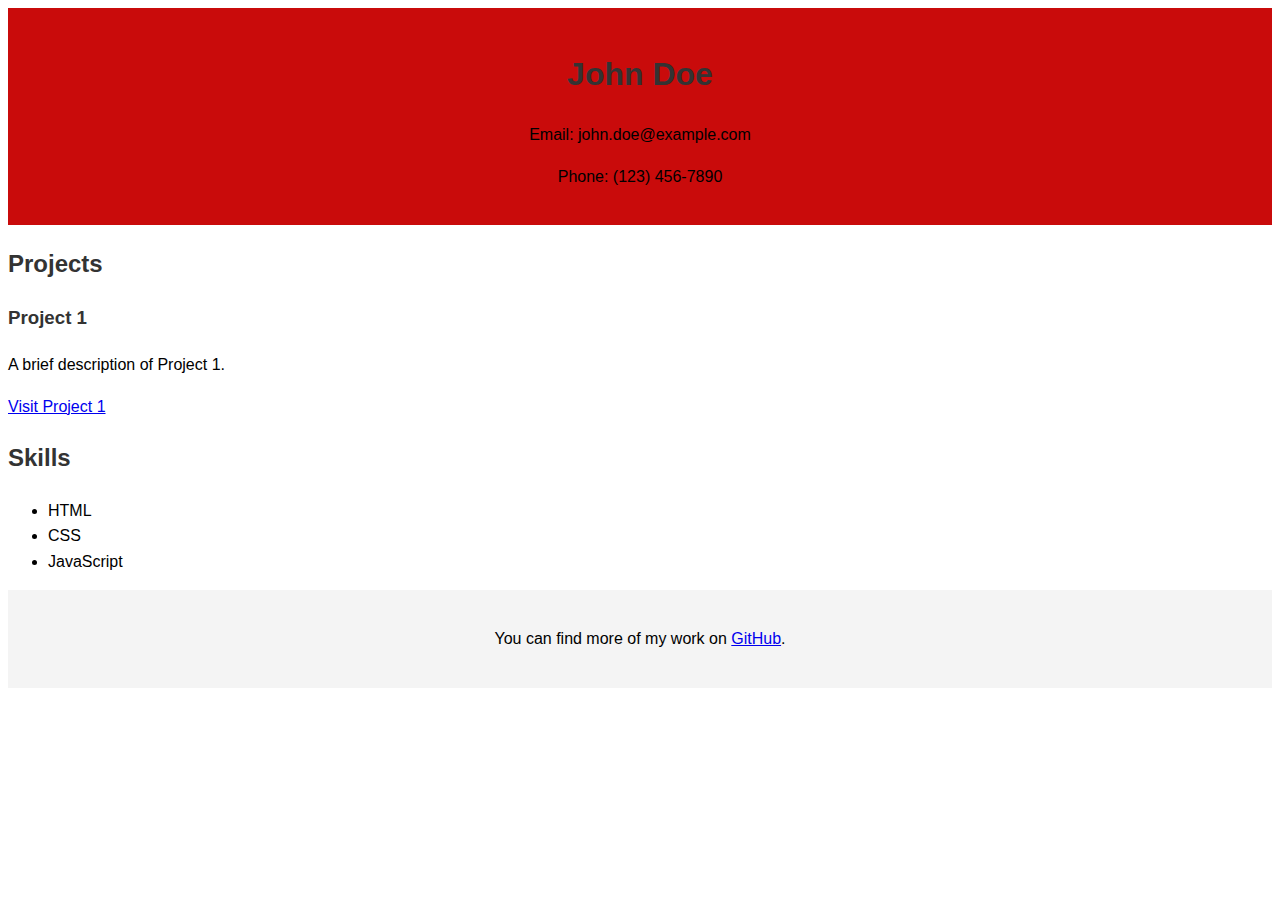
<file: index.html>
<!DOCTYPE html>
<html lang="en">
    <head>
        <meta charset="UTF-8">
        <meta name="viewport" content="width=device-width, initial-scale=1.0">
        <title>Portfolio</title>
        <link rel="stylesheet" href="sty.css">
       </head>
<body>
    <header>
        <h1>John Doe</h1>
        <p>Email: john.doe@example.com</p>
        <p>Phone: (123) 456-7890</p>
     </header>
      
     <section>
        <h2>Projects</h2>
        <div class="project">
          <h3>Project 1</h3>
          <p>A brief description of Project 1.</p>
          <a href="https://example.com/project1">Visit Project 1</a>
        </div>
        <!-- Add more projects here -->
     </section>
      
     <section>
        <h2>Skills</h2>
        <ul>
          <li>HTML</li>
          <li>CSS</li>
          <li>JavaScript</li>
          <!-- Add more skills here -->
        </ul>
     </section>
      
     <footer>
        <p>You can find more of my work on <a href="https://github.com/johndoe">GitHub</a>.</p>
     </footer>
</body>
</html>
</file>
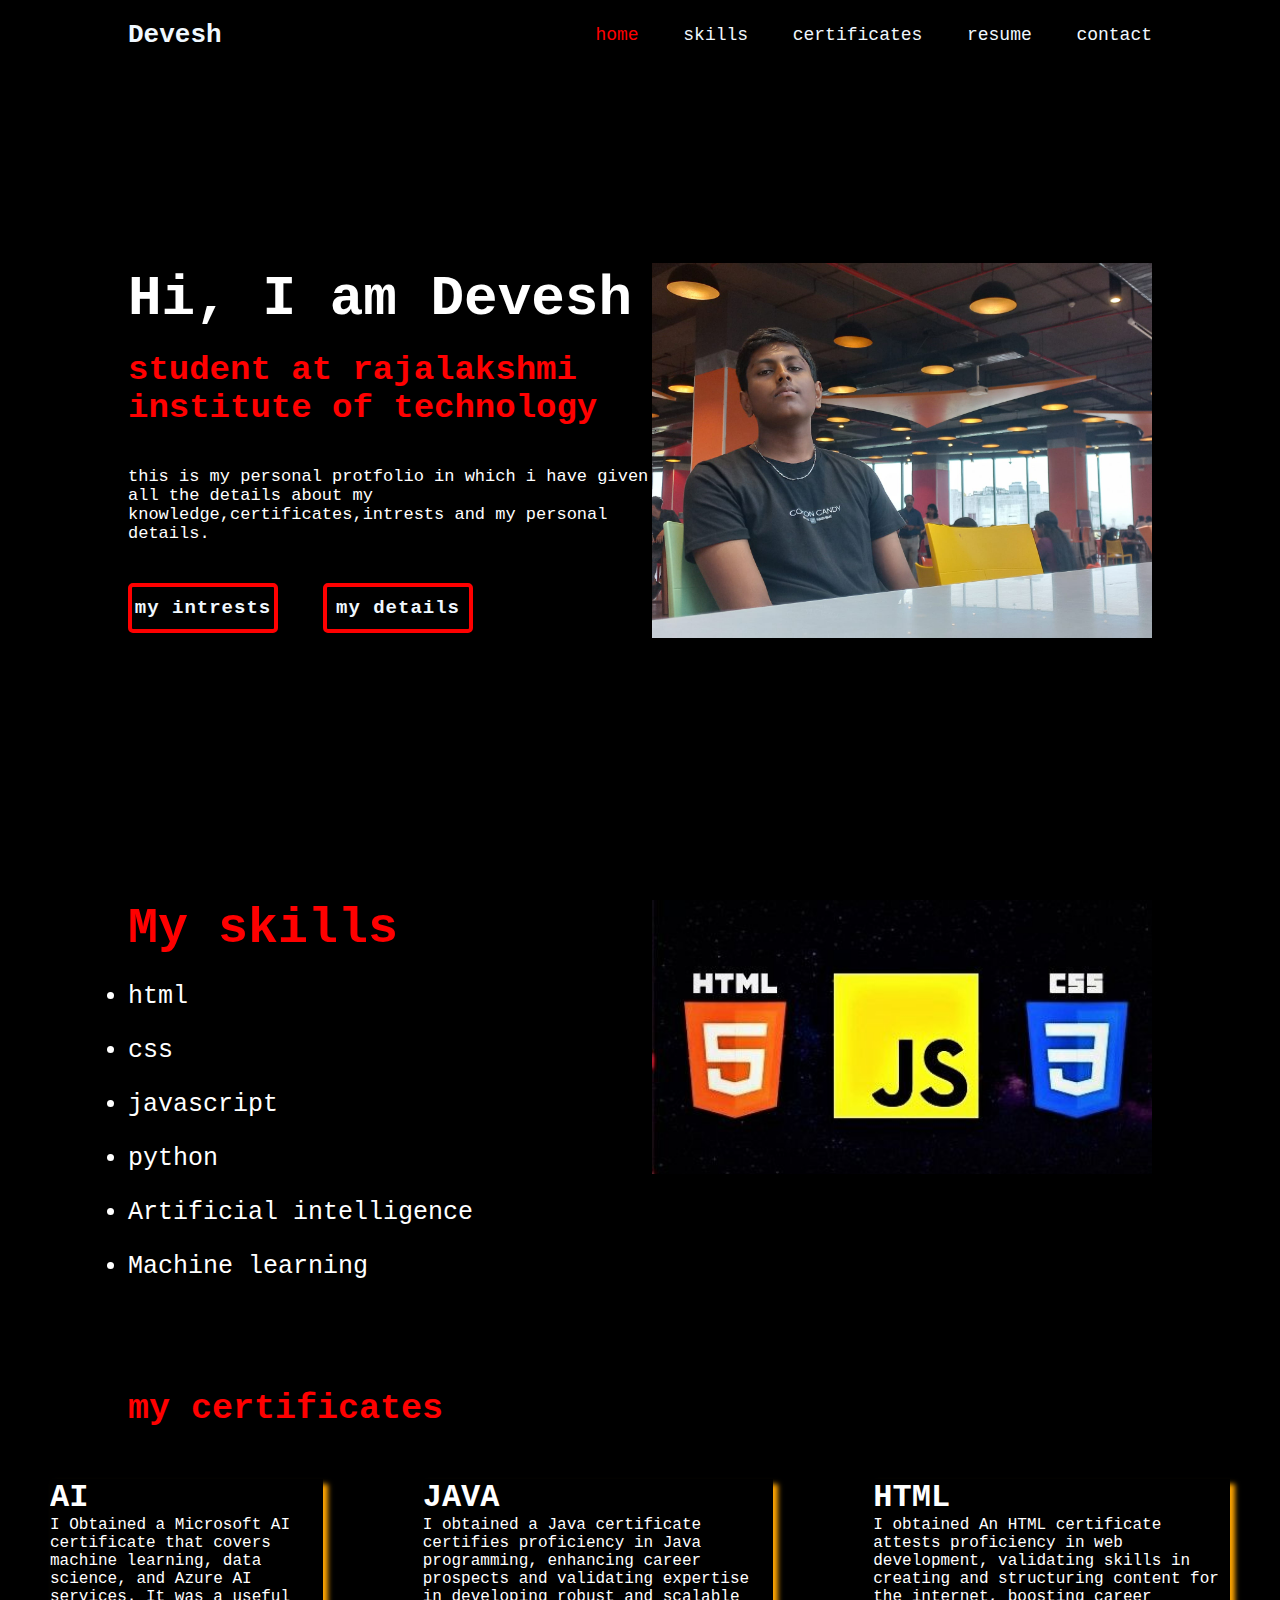
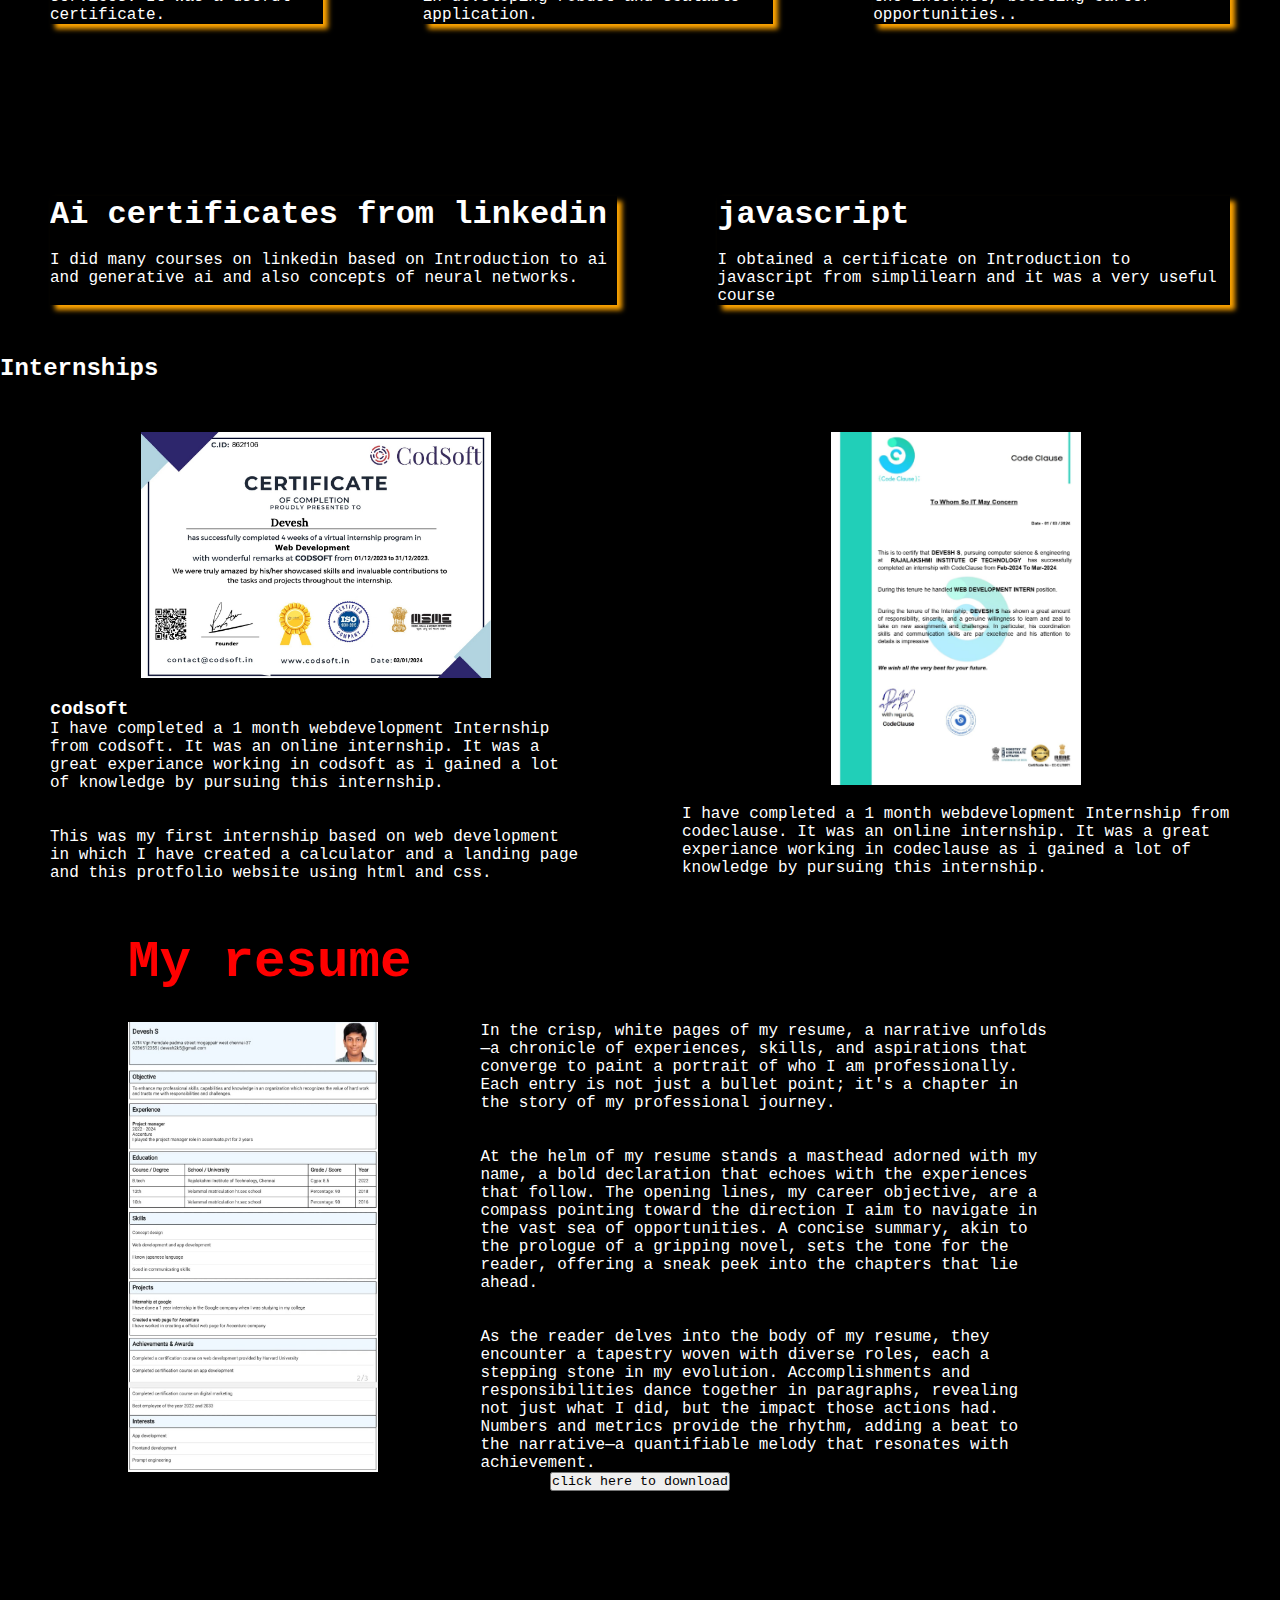
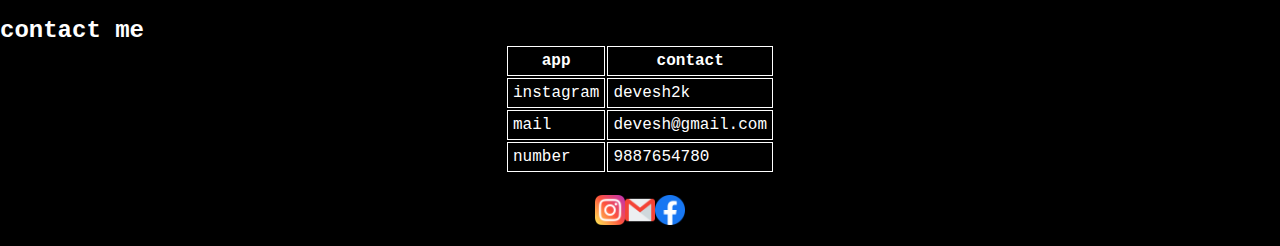
<file: home.html>
<!DOCTYPE html>
<html lang="en">
<head>
    <meta charset="UTF-8">
    <meta http-equiv="X-UA-Compatible" content="IE=edge">
    <meta name="viewport" content="width=device-width, initial-scale=1.0">
    <title>personal protfolio</title>
    <link rel="stylesheet" href="styles.css">
</head>
<body>
   <header class="header">
   <a href="#" class="logo">Devesh</a>

   <nav class="navbar">
    <a href="#home" class="active">home</a>
    <a href="#skills">skills</a>
    <a href="#certificates">certificates</a>
    <a href="#resume">resume</a>
    <a href="#contact">contact</a>
   </nav>
   </header>

   <section class="home" id="home">
    <div class="homecontent">
        <h1>Hi, I am Devesh</h1>
        <h3>student at rajalakshmi institute of technology</h3>
        <p>this is my personal protfolio in which i have given all the details about my knowledge,certificates,intrests and my personal details.</p>
        <div class="btn-box">
            <a href="#intrest">my intrests</a>
            <a href="#">my details</a>
        </div>
    </div>
    <img src="WhatsApp Image 2024-04-16 at 23.35.51_72068656.jpg" alt="devesh" width="500">
   </section>

   <section id="skills">
    <div class="image">
    <img src="skil.jpg" width="500">
    </div>
   <div class="skill">
    <ul>
        <h2>My skills</h2>
        <li>html</li>
        <li>css</li>
        <li>javascript</li>
        <li>python</li>
        <li>Artificial intelligence</li>
        <li>Machine learning</li>
    </ul>
</div>
   </section>
   <br>
   <br>
   <br>
   <br>
   <br>
   <br>


   <section id="certificates">
    <div class="certi">
        <h2>my certificates</h2>
        <div class="container">
            <div class="card">
            <div class="intro">
            <h1>AI</h1>
            <p>I Obtained a Microsoft AI certificate that covers machine learning, data science, and Azure AI services.
            It was a useful certificate.</p>
            </div>
            </div>
            <div class="card">
                <div class="intro">
                <h1>JAVA</h1>
                <p>I obtained a Java certificate certifies proficiency in Java programming,
                     enhancing career prospects and validating expertise in developing robust and scalable application.</p>
                </div>
                </div>
                <div class="card">
                    <div class="intro">
                    <h1>HTML</h1>
                    <p>I obtained An HTML certificate attests proficiency in web development,
                         validating skills in creating and structuring content for the internet, boosting career opportunities..</p>
                    </div>
                    </div>
                </div>
        </div>
                    <br>
                    <br>
                    <br>
                    <br>
                    <div class="soft">
                    <div class="hard">
                    <div class="cer">
                        <h1>Ai certificates from linkedin</h1>
                        <br>
                        <p>I did many courses on linkedin based on Introduction to ai and generative ai and also concepts of neural networks.</p>
                    </div>
                </div>
                <div class="hard">
                    <div class="cet">
                        <h1>javascript</h1>
                        <br>
                        <p>I obtained a certificate on Introduction to javascript from simplilearn and it was a very useful course</p>
                    </div>
                </div>
            </div>

   </section>

   <section id="intern">
    <div class="topic">
        <h2>Internships</h2>
        <div class="completed">
            <div class="intern">
                <div class="internimg">
                    <img src="codsoft.jpg" alt="CodSoft" width="350px">
                </div>
                <div class="codsoft">
            <h3>codsoft</h3>
            <p>I have completed a 1 month webdevelopment Internship from codsoft. It was an online internship. It was a great experiance working in codsoft as i gained a lot of knowledge by pursuing this internship. <br><br><br>
            This was my first internship based on web development in which I have created a calculator and a landing page and this protfolio website using html and css.</p>
        </div>
            </div>
            <div class="intern">
                <div class="internimg">
                    <img src="code clause.jpg" alt="Code  " width="250px">
                </div>
                <div class="codeclause">
                    <p>I have completed a 1 month webdevelopment Internship from codeclause. It was an online internship. It was a great experiance working in codeclause as i gained a lot of knowledge by pursuing this internship.</p>
                </div>
            </div>
        </div>
    </div>
   </section>

   <section id="resume">
    <div class="re">
    <h2>My resume</h2>
</div>
    <div class="resumee">
        <img src="resume.jpg" width="250px">
        <div class="res">
            <p>In the crisp, white pages of my resume, a narrative unfolds—a chronicle of experiences, skills, and aspirations that converge to paint a portrait of who I am professionally. Each entry is not just a bullet point; it's a chapter in the story of my professional journey.</p> <br> <br>
            <p>At the helm of my resume stands a masthead adorned with my name, a bold declaration that echoes with the experiences that follow. The opening lines, my career objective, are a compass pointing toward the direction I aim to navigate in the vast sea of opportunities. A concise summary, akin to the prologue of a gripping novel, sets the tone for the reader, offering a sneak peek into the chapters that lie ahead.</p> <br><br>
            <p>As the reader delves into the body of my resume, they encounter a tapestry woven with diverse roles, each a stepping stone in my evolution. Accomplishments and responsibilities dance together in paragraphs, revealing not just what I did, but the impact those actions had. Numbers and metrics provide the rhythm, adding a beat to the narrative—a quantifiable melody that resonates with achievement.</p> 
        </div>
    </div>
    <div class="button">
    <button>click here to download</button>
</div>
   </section>
   <br>
   <br>
   <br>
   <br>
   <br>
   <br>
   <br>

   <section id="contact">
    <div class="heads">
        <h2>contact me</h2>
    </div>
    <div class="table">
        <table>
            <thead>
                <tr>
                <th>app</th>
                <th>contact</th>
                </tr>
                </thead>
            <tbody>
             <tr>
                <td>instagram</td>
                <td>devesh2k</td>
             </tr> 
              <tr>
                <td>mail</td>
                <td>devesh@gmail.com</td>
              </tr> 
              <tr>
                <td>number</td>
                <td>9887654780</td>
              </tr>
            </tbody>
        </table>
    </div>
    <div class="icon">
        <img src="instagram.png" alt="insta" width="30px">
        <br>
        <br>
        <br>
        <br>
        <img src="gmail.png" alt="insta" width="30px">
        <img src="facebook.png" alt="insta" width="30px">
        </div>
   </section>
</body>
</html>
</file>
<file: sty.css>
body {
    font-family: Arial, sans-serif;
    line-height: 1.6;
   }
   
   header {
    background-color: #c90b0b;
    padding: 20px;
    text-align: center;
   }
   
   h1, h2, h3 {
    color: #333;
   }
   
   .project {
    margin-bottom: 20px;
   }

   footer {
    background-color: #f4f4f4;
    padding: 20px;
    text-align: center;
   }
</file>
<file: styles.css>
*{
    margin: 0;
    padding: 0;
    box-sizing: border-box;
    font-family:'Courier New', Courier, monospace;
    scroll-behavior: smooth;
}

body{
    color: rgb(255, 255, 255);
    background-color: rgb(0, 0, 0);
}

.header{
    position: fixed;
    top: 0;
    left: 0;
    padding: 20px 10% ;
    width: 100%;
    background-color:black;
    display: flex;
    justify-content: space-between;
    align-items:center;
    z-index: 100;
}

.logo{
    font-size: 26px;
    text-decoration:none;
    font-weight: 600;
    color: aliceblue;
}

.navbar a{
    font-size: 18px;
    color: aliceblue;
    text-decoration: none;
    font-weight: 500;
    margin-left: 35px;
    transition: 1s;
}

.navbar a:hover, .navbar a.active{
    color: red;
}


.home{
    height: 100vh;
    align-items: center;
    display: flex;
    padding: 0 10%;
}

.homecontent{
    width: 70%;
}

.homecontent h1{
    font-size: 56px;
    font-weight: 700;
}

.homecontent h3{
    font-size: 34px;
    font-weight: 600;
    color: red;
    padding: 20px 0%;
}

.homecontent p{
    font-size: 17px;
    margin: 20px 0 40px;
}

.homecontent .btn-box{
    height: 50px;
    width: 345px;
    justify-content: space-between;
    display: flex;
}

.btn-box a{
    position: relative;
    width: 150px;
    height: 100%;
    border: 4px solid red;
    border-radius: 5px;
    display: inline-flex;
    font-size: 19px;
    color: aliceblue;
    text-decoration: none;
    font-weight: 600;
    letter-spacing: 1px;
    justify-content: center;
    align-items: center;
}

.btn-box a:nth-child(2){
    background-color: transparent;
    color: aliceblue;
}

.btn-box a::before {
    content: '';
    position: absolute;
    top: 0;
    left: 0;
    width: 0;
    height: 100%;
    background: red;
    z-index: -1;
    transition: 1s;
    }


    .btn-box a:hover::before {
    width: 100%;
    }

     .skill{
        padding: 0 10%;
    }

    .skill h2{
            font-size: 50px;
            text-decoration: none;
            font-weight: 600;
            color: red;
    }

    .skill li{
        font-size: 25px;
        font-weight: 500;
        text-decoration: none;
        margin-top: 25px;
    }

    .part2{
        font-size: 20px;
        background-color: black;
    }

    .image{
        float:right;
        padding: 0 10%;
    }

    .myknowlege{
        justify-content:space-around;
        display: flex;
        padding: 0 10%;
    }

    .myknowlege img{
        border-radius: 40%;
        border: 10px solid red;
        box-shadow: 15px 40px 30px  rgb(160, 78, 11);
    }

    .text{
        font-size: 35px;
        font-weight: 600;
        text-decoration: none;
        color:rgb(192, 41, 41)(255, 115, 0);
        margin: 40px;
        padding: 0 10%;
    }

    .myknowlege p{
        align-items: flex-start;
    }

    .part2{
        padding: 0 10%;
        display: flex;
        justify-content: space-around;
    }

    .part2 img{
        border-radius: 40%;
        border: 10px solid red;
        box-shadow: 15px 40px 30px  rgb(160, 78, 11);
    }

    .card img{
        height: 300px;
        width: 400px;
        border-radius: 3px;
    }

    .container{
        display: flex;
        justify-content: center;
    }

    .card{
        margin: 50px;
        box-shadow: 5px 5px 5px orange;
        overflow: hidden;
    }

    .certi h2{
        font-size: 35px;
        font-weight: 600;
        color: red;
        text-decoration: none;
        padding: 0 10%;
    }

    .soft{
        display: flex;
        justify-content: center;
    }

.hard{
    margin: 50px;
    box-shadow: 5px 5px 5px orange;
    overflow: hidden;
}

.completed{
    display: flex;
    justify-content: center;
}

.intern{
    margin: 50px;
    overflow: hidden;
    flex-direction: column;
}

.internimg{
    display: flex;
    align-items: center;
    margin-bottom: 20px;
    justify-content: center;
}

    .resumee{
        display: flex;
        justify-content: flex-end;
        padding: 0 10%;
        margin-top: 30px;
    }

    .res{
        padding: 0 10%;
    }

    .re{
        font-size: 35px;
        font-weight: 600;
        text-decoration: none;
        color: red;
        padding: 0 10%;
    }

    .icon{
        display: flex;
        justify-content: center;
        align-items: center;
    }

    .button{
        display: flex;
        justify-content: center;
        background-color: black;
    }

    .button:hover{
        background-color: red;
    }

    .table{
        border-collapse: collapse;
        display: flex;
        justify-content: center;
        align-items: center;

    }

    .head{
        padding: 0 10%;
        font-size: 35px;
        font-weight: 600;
        color: red;
    }
    .table td{
        border: 1px solid rgb(255, 255, 255);
        padding: 5px;
    }
    .table th{
        border: 1px solid rgb(255, 255, 255);
        padding: 5px;
    }
</file>
